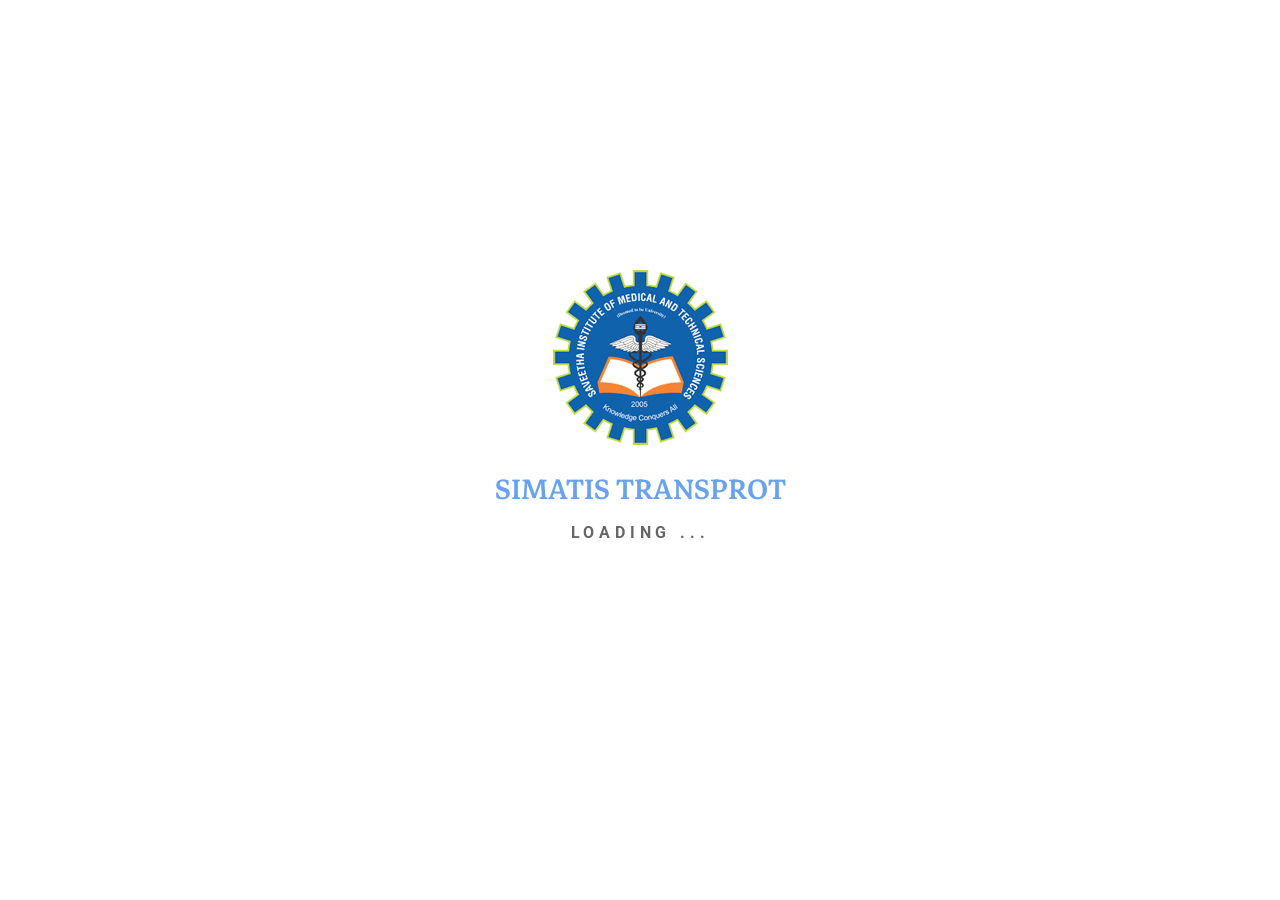
<file: index.html>
<!DOCTYPE html>
<html lang="en">
    
<head>
    <style>
        .form-element-container {
            position: relative;
        }

        input.input-field[type=text],
        input.input-field[type=password] {
            padding: 8px 12px !important;
            display: inline-block;
            border: 1px solid #ccc;
        }

        .buttonImage {
            width: 25px !important;
            height: 25px !important;
        }

        /* Pre-loader CSS */
        .page-loader {
            width: 100%;
            height: 100vh;
            position: absolute;
            background: #fff;
            z-index: 1000;

        }

        .page-loader .txt {
            color: #666;
            text-align: center;
            top: 30%;
            position: relative;
            text-transform: uppercase;
            letter-spacing: 0.3rem;
            font-weight: bold;
            line-height: 1.5;
        }

        .txt h3 {
            color: #69a3f0;
            font-size: 40px;
            font-family: "Markazi Text", serif;
            letter-spacing: 0;
            margin-top: 20px;
        }

        .blink_me {
            animation: blinker 1s linear infinite;
        }
        .error-message{
            font-size: 12px;
            color: red;
        }
        @keyframes blinker {
            50% {
                opacity: 0;
            }
        }
        @media (min-width: 1024px) {
            .input-field {
                margin: 10px 0 !important;
            }
        }
    </style>
    <meta charset="UTF-8">
    <meta name="viewport" content="width=device-width, initial-scale=1.0">
    <link href="css/style.css" rel="stylesheet" type="text/css" />
    <link href="css/bootstrap.min.css" rel="stylesheet" type="text/css" />
    <link href="css/font-awesome.css" rel="stylesheet">

    <title>SIMATS Transport</title>
</head>

<body onload="hideLoader()" style="background: #fff;">
    <div class="page-loader">
        <div class="txt">
            <img src="img/logo-all.png" class="loader-logo" alt="loader-logo" />
            <h3>SIMATIS TRANSPROT</h3>
            Loading <span class="blink_me">...</span>
        </div>
    </div>
    <div class="log-header">
        <h1>SIMATIS TRANSPROTS</h1>
    </div>
    <div class="login-sec">
        <div class="login-container">
            <div class="mb-3 mt-2"><img src="img/logo-all.png" alt="logo" height="100" width="100"></div>
            <div class="login-header">Login</div>
            <form method="POST" action="https://script.google.com/macros/s/AKfycbzpBCMnuqTWE2MBsW4zXG9NT1hcAkZpAjdfovRh__Z0Opcj1zYXADAF3w8hq5ZgiZS2/exec" class="log-input">

                <!-- Container for User ID -->
                <div class="form-element-container">
                    <input type="text" id="registerNumber" name="registerNumber" class="input-field" required>
                    <label for="registerNumber">Enter ID</label>

                </div>

                <!-- Container for Password -->
                <div class="form-element-container">
                    <input type="password" id="pass" name="pass" class="input-field" required>
                    <label for="pass">Enter Password</label>
                </div>
                                <br>
                
                <button type="submit" class="submit-button mb-3"><img class="buttonImage me-0" src="img/key.png" alt="Admin"> Login</button>

                <div class="signup-link">
           <p>Do not have an account? <a href="https://www.youtube.com/watch?v=dQw4w9WgXcQ&list=RDdQw4w9WgXcQ&start_radio=1">Sign up</a></p>
        </div>
            </form>
        </div>
    </div>
    <div class="user-footer">
        <p class="mb-0">&copy; SAVEETHA - 2026 </p>
    </div>
    <script src="https://ajax.googleapis.com/ajax/libs/jquery/3.6.3/jquery.min.js"></script>

    <script>
        function hideLoader() {
            setTimeout(function() {
                $('.page-loader').fadeOut('slow');
            }, 3000); // 3000 milliseconds = 3 seconds
        }
    </script>

    <script>
        $(".log-input").on("submit", function(e) {
            e.preventDefault();     
            var form = $(this);
            var url = form.attr('action');
            $.ajax({
                type: "POST",
                url: url,
                data: form.serialize(), 
                success: function(data) {
                    window.location.href = "viewPass.html";
                }
            });
        });
    </script>
</body>

</html>
</file>
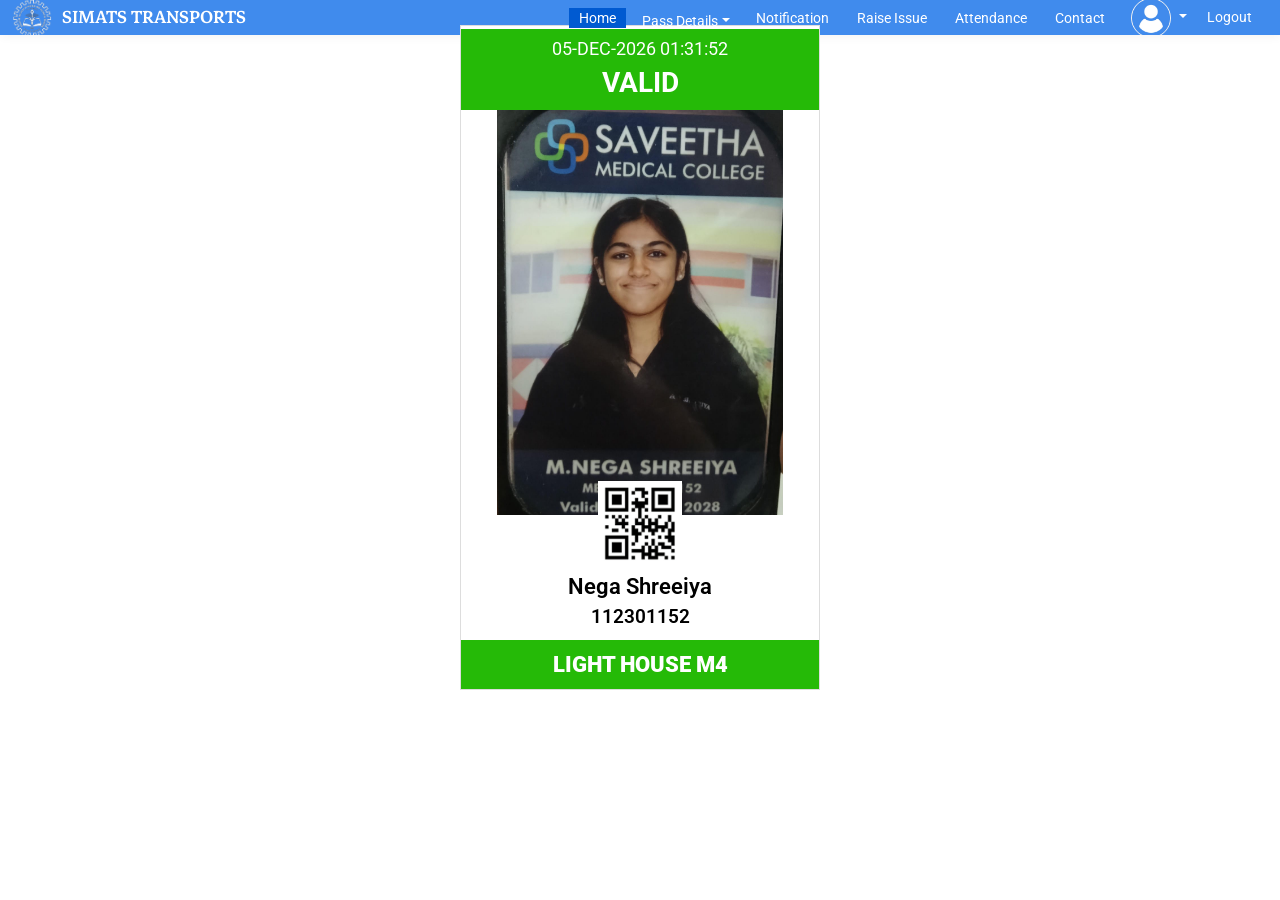
<file: viewPass.html>
<!DOCTYPE html>
<html>
<head>
    <title>SIMATS Transport - View Pass</title>
    <meta charset="UTF-8">
    <meta name="viewport" content="width=device-width, initial-scale=1.0">
    <link rel="icon" type="image/x-icon" href="img/favicon.ico">
    <link href="css/bootstrap.min.css" rel="stylesheet" type="text/css" />
    <link href="css/font-awesome.css" rel="stylesheet">
    <link href="css/style.css" rel="stylesheet" type="text/css" />
    <style> 
        /* 1. FORCE RESET ON BODY AND HTML */
        html, body {
            margin: 0 !important;
            padding: 0 !important;
            background: #fff !important;
        }
        /* 2. THE GAP KILLER: Force the header to contain its internal margins */
        header {
            margin: 0 !important;
            padding: 0 !important;
            display: block;
            overflow: hidden; /* Prevents internal margins from pushing the header down */
            background: #0164E7BF; /* Your primary blue */
            height: auto !important;
            min-height: 0 !important;
        }
        /* 3. TARGET THE NAVBAR specifically to remove Bootstrap's default 0.5rem margin */
        .navbar {
            margin-bottom: 0 !important;
            padding-top: 0 !important;
            padding-bottom: 0 !important;
            max-height: 35px;
        }
        /* 4. TARGET THE CLOCK CONTAINER */
        .pass-valid-banner {
            margin-top: 3px !important; /* Ensures no gap between blue header and green banner */
            padding: 10px 0;
            background: #25ba07;
            display: flex;
            flex-direction: column;
            align-items: center;
        }
        /* 5. REMOVE SPACE FROM LOGO TEXT */
        .logo h1 {
            margin: 0 !important;
            line-height: 1.5;
        }
        *, *::before, *::after { box-sizing: border-box; }
        html, body {
            margin: 0 !important;
            padding: 0 !important;
            overflow-x: hidden !important;
            width: 100% !important;
            background: #fff !important;
        }
        header {
            margin-bottom: 0 !important;
            padding-bottom: 0 !important;
        }
        header .container {
            padding-top: 0 !important;
            padding-bottom: 0 !important;
            max-width: 100% !important;
            padding-left: 12px !important;
            padding-right: 12px !important;
        }
        header .navbar { padding: 0 !important; margin: 0 !important; }

        .pass-main-wrap {
            margin: -20px 0 0 0 !important;
            padding: 0 !important;
            width: 100% !important;
        }

        /* Pass card desktop */
        .pass-card {
            width: 360px;
            margin: 10px auto 100px;
            border: 1px solid #ddd;
            background: #fff;
            overflow: hidden;
        }

        /* Valid banner */
        .pass-valid-banner { background: #25ba07; color: #fff; text-align: center; padding: 6px; }
        .pass-valid-banner .pass-datetime { font-size: 18px; font-weight: 400; }
        .pass-valid-banner .pass-status { font-size: 28px; font-weight: 700; }

        /* Photo */
        .pass-photo-wrap {
            position: relative;
            width: 100%;
            overflow: visible;
            padding-bottom: 40px;
        }
        .pass-photo {
            width: 80%;
            height: 45vh;
            object-fit: cover;
            display: block;
            margin: 0 auto;
            object-position: center 75%;
        }

        /* QR */
        .pass-qr {
            width: 84px; height: 84px;
            position: absolute; bottom: -10px; left: 50%;
            transform: translateX(-50%);
            background: #fff; padding: 4px; z-index: 2; display: block;
        }

        /* Info section */
        .pass-info-section { text-align: center; padding: 16px 5px 6px; background: #ffffff; }
        .pass-name { font-size: 21.6px; font-weight: 600; color: #000;  }
        .pass-userid { font-size: 19.2px; font-weight: 600; color: #000; margin-bottom: 2px; }

        /* Route banner */
        .pass-route-banner {
            background: #25ba07; color: #fff; text-align: center;
            font-size: 22px; font-weight: 1000;
            text-transform: uppercase; padding: 8px;
        }

        /* Bottom footer */
        .bottom-footer { background: #418bed; position: fixed; bottom: 0; left: 0; width: 100%; z-index: 100; }
        .bottom-footer .container ul { display: flex; justify-content: space-around; align-items: center; list-style: none; margin: 0; padding: 4px 0; }
        .bottom-footer .container ul li a img { width: 22px; height: 22px; }
        .bottom-footer a.mob-home {
            position: relative; top: -12px;
            background: linear-gradient(136.42deg, #26CBFF 4.8%, #6980FD 99.39%);
            border-radius: 50%; padding: 10px 8px; border: 3px solid #fff; display: inline-block;
        }
        .bottom-footer a.mob-home img { width: 22px; height: 22px; }

        .mob-btn { border: none; background: transparent; color: #fff; }
        .nav-links { margin-top: 5px; }
        .nav-link.dropdown-toggle.bus-search { position: relative; color: #fff !important; }
        .pass-req .dropdown-item { box-shadow: none; border-bottom: 1px solid #f2f2f2; padding-top: 5px; padding-bottom: 5px; }
        .dropdown-content { display: none; position: absolute; background-color: #fff; min-width: 160px; box-shadow: 0px 8px 16px 0px rgba(0,0,0,0.2); z-index: 1; margin-left: 10px; }
        .dropdown-content a { float: none; color: #418bed; padding: 10px 15px; display: block; text-align: left; border-bottom: 1px solid #ccc; }

        /* Mobile */
        @media (max-width: 480px) {
            html, body {
                overflow: hidden !important;
                height: 100% !important;
                width: 100% !important;
            }
            .pass-card {
                width: 100% !important;
                margin: 0 !important;
                border: none !important;
                border-radius: 0 !important;
            }
            .pass-photo {
                width: 75% !important;
                height: 37.5vh !important;
                object-position: center 62% !important;
            }
            .pass-photo-wrap { padding-bottom: 38px !important; }
            .pass-qr { width: 100px !important; height: 100px !important; bottom: -8px !important; }
            .pass-info-section { padding: 8px 5px 4px !important; }
            .pass-name { font-size: 22px !important; }
            .pass-userid { font-size: 20px !important; }
            .pass-route-banner { padding: 0px !important; font-size: 22px !important; }
            .pass-valid-banner { padding: 4px !important; }
            .pass-valid-banner .pass-datetime { font-size: 20px !important; }
            .pass-valid-banner .pass-status { font-size: 28px !important; }
        }
    </style>
</head>
<body>

<!-- HEADER -->
<header style="margin:0 !important;padding-bottom:0 !important;display:block;line-height:0;">
    <div class="container">
        <nav class="navbar navbar-expand-lg navbar-light">
            <a class="navbar-brand" href="viewPass.html">
                <div class="logo">
                    <img src="img/logo.png" alt="SIMATS Logo">
                    <h1>SIMATS TRANSPORTS</h1>
                </div>
            </a>
            <div class="collapse navbar-collapse" id="navbarSupportedContent">
                <ul class="navbar-nav mr-auto nav-links">
                    <li class="nav-item active"><a href="viewPass.html" style="text-decoration:none">Home</a></li>
                    <li class="nav-item dropdown">
                        <a class="nav-link dropdown-toggle bus-search" href="#" id="navbarDropdown" role="button" data-bs-toggle="dropdown">Pass Details</a>
                        <div class="dropdown-menu pass-req">
                            <a class="dropdown-item" href="renewpass.php">Renew Pass</a>
                            <a class="dropdown-item" href="payment.html">Payment Status</a>
                        </div>
                    </li>
                    <li class="nav-item"><a href="notification2.html" style="text-decoration:none">Notification</a></li>
                    <li class="nav-item"><a href="feedback2.php" style="text-decoration:none">Raise Issue</a></li>
                    <li class="nav-item"><a href="daily-attendance.php" style="text-decoration:none">Attendance</a></li>
                    <li class="nav-item"><a href="contactdetails.php" style="text-decoration:none">Contact</a></li>
                </ul>
                <ul class="form-inline right-nav my-2 my-lg-0 ps-0">
                    <li class="nav-item dropdown">
                        <a class="nav-link dropdown-toggle pe-0" href="#" role="button" data-bs-toggle="dropdown">
                            <img src="image/profile-image.png" alt="profile" class="header-img">
                        </a>
                        <div class="dropdown-menu prof-drop">
                            <a class="dropdown-item" href="profile2.html">Profile</a>
                            <a class="dropdown-item" href="changepassword2.php">Change Password</a>
                            <a class="dropdown-item" href="updateprofile.php">Change Profile Picture</a>
                        </div>
                    </li>
                    <li class="nav-item">
                        <a class="nav-link log-out" href="index.html"><span>Logout</span></a>
                    </li>
                </ul>
            </div>
        </nav>

        <!-- Offcanvas Side Menu -->
        <div class="offcanvas offcanvas-start" tabindex="-1" id="offcanvas" data-bs-keyboard="false" data-bs-backdrop="false">
            <div class="offcanvas-header">
                <h6 class="offcanvas-title d-sm-block">&nbsp;</h6>
                <button type="button" class="btn-close text-reset" data-bs-dismiss="offcanvas" aria-label="Close"></button>
            </div>
            <div class="offcanvas-body px-0">
                <ul class="nav nav-pills flex-column mb-sm-auto mb-0 align-items-start" id="menu">
                    <li class="dropdown">
                        <a href="#" class="nav-link dropdown-toggle text-truncate dropbtn" data-bs-toggle="dropdown" aria-expanded="false">
                            <img src="img/pass.jpeg" /><span class="ms-3 d-sm-inline"> Pass Details</span>
                        </a>
                        <ul class="dropdown-menu dropdown-content">
                            <li><a class="dropdown-item" href="payment.html">Payment Status</a></li>
                        </ul>
                    </li>
                    <li><a href="feedback2.php" class="nav-link text-truncate"><img src="img/notification.png" /><span class="ms-3 d-sm-inline">Raise Issue</span></a></li>
                    <li><a href="daily-attendance.php" class="nav-link text-truncate"><img src="img/attendance-info.png" /><span class="ms-3 d-sm-inline">Attendance</span></a></li>
                    <li><a href="contactdetails.php" class="nav-link text-truncate"><img src="img/contact-icon.png" width="50" height="50" /><span class="ms-3 d-sm-inline">Contact</span></a></li>
                    <li><a href="index.html" class="nav-link text-truncate"><img src="img/logout.png" /><span class="ms-3 d-sm-inline">Logout</span></a></li>
                </ul>
            </div>
        </div>

        <button class="btn float-end mob-btn" data-bs-toggle="offcanvas" data-bs-target="#offcanvas" role="button">
            <span style="font-size:24px;color:#fff;line-height:1;">&#9776;</span>
        </button>
    </div>
</header>

<!-- MAIN CONTENT -->
<div class="pass-main-wrap" style="margin-top:-20px;padding:0;">
    <div class="pass-card">

        <div class="pass-valid-banner">
            <div class="pass-datetime" id="live-clock"></div>
            <div class="pass-status">VALID</div>
        </div>

        <div class="pass-photo-wrap">
            <img src="img/img1.jpeg" alt="Student Photo" class="pass-photo">
            <img src="img/qr-code.png" alt="QR Code" class="pass-qr" onerror="this.style.display='none';">
        </div>

        <div class="pass-info-section">
            <div class="pass-name">Nega Shreeiya</div>
            <div class="pass-userid">112301152</div>
        </div>

        <div class="pass-route-banner">LIGHT HOUSE M4</div>

    </div>
</div>

<!-- BOTTOM FOOTER NAV -->
<div class="bottom-footer">
    <div class="container">
        <ul>
            <li><a href="profile2.html"><img src="img/user-prof.png" alt="profile"/></a></li>
            <li><a href="viewPass.html" class="mob-home"><img src="img/f5.png" alt="home"/></a></li>
            <li><a href="notification2.html"><img src="img/f3.png" alt="notifications"/></a></li>
        </ul>
    </div>
</div>

<script src="https://ajax.googleapis.com/ajax/libs/jquery/3.7.1/jquery.min.js"></script>
<script src="js/bootstrap.min.js"></script>
<script>
    $(document).ready(function() {
        $('.dropdown').on('click', function() {
            $(this).find('.dropdown-menu').toggle();
        });
    });
    function updateClock() {
        const now = new Date();
        const months = ['JAN','FEB','MAR','APR','MAY','JUN','JUL','AUG','SEP','OCT','NOV','DEC'];
        const day = String(now.getDate()).padStart(2, '0');
        const month = months[now.getMonth()];
        const year = now.getFullYear();
        const hours = String(now.getHours()).padStart(2, '0');
        const mins = String(now.getMinutes()).padStart(2, '0');
        const secs = String(now.getSeconds()).padStart(2, '0');
        document.getElementById('live-clock').textContent = day + '-' + month + '-' + year + '  ' + hours + ':' + mins + ':' + secs;
    }
    updateClock();
    setInterval(updateClock, 1000);
</script>
</body>
</html>
</file>
<file: css/style.css>
@import url('https://fonts.googleapis.com/css2?family=Roboto:ital,wght@0,100;0,300;0,500;0,700;0,900;1,400&display=swap');
@import url('https://fonts.googleapis.com/css2?family=Noto+Serif:ital,wght@0,300;0,400;0,500;1,600&display=swap');
@import url('https://fonts.googleapis.com/css2?family=Berkshire+Swash&family=Markazi+Text:wght@400..700&display=swap');

* {
    margin: 0;
    padding: 0;
}

body {
    font-family: 'Roboto', sans-serif !important;
    margin: 0 !important;
    padding: 0;
    background-color: #fff !important;
    background: url('../img/logo-bg.jpg') no-repeat;
    background-position: center;
    height: 100vh;
}

header {
    background: #0164E7BF;
    box-shadow: 1px 1px 10px #f2f2f2;
    margin-bottom: 0px;
}

.navbar {
    display: flex;
    justify-content: space-between;
    align-items: center;
    background-color: #FFC805;
    color: black;
    padding: 0 !important;
    background: transparent;
}

.nav-tabs .nav-link.active {
    background-color: #e9ecef !important;
}

.logo {
    display: flex;
    align-items: center;
}

.logo h1 {
    font-size: 25px !important;
    color: #fff;
    margin-bottom: 0;
    display: inline-block;
    text-decoration: none;
    font-family: "Markazi Text", serif;
}

.logo img {
    width: 40px;
    height: 40px;
    margin-right: 10px;
}

.nav-links {
    display: flex;
    gap: 8px;
    list-style: none;
    margin: 0;
    padding: 0;
}

.nav-links li {
    cursor: pointer;
    text-align: center;
}

.nav-links li a {
    color: #fff;
    /* box-shadow: 1px 1px 5px #dfdbdb; */
    padding: 10px 20px;
}

.nav-links li a:hover {
    color: #fff;
    background: #005ad1;
    transition: all 2s;
}

.nav-links li a.dropdown-item {
    color: #418bed;
    padding: 10px 25px;
}

.nav-links li a.dropdown-item:hover {
    color: #fff;
}

.nav-links li a.dropdown-item.active {
    color: #fff;
}

.dropdown-menu {
    padding: 0 !important;
}

.navbar .navbar-collapse {
    justify-content: end;
}

.right-nav {
    list-style: none;
}

.right-nav li {
    display: inline-block;
}

.dropdown-menu.prof-drop {
    font-size: 12px;
}

.dropdown-menu.prof-drop[data-bs-popper] {
    top: 85%;
    left: -25px;
    margin-top: 0.125rem;
}

.header-img {
    height: 40px;
    width: 40px;
    background: #fff;
    border: 1px solid #f2f2f2;
    border-radius: 50%;
}

.fa-sign-out {
    color: #fff;
    font-size: 20px !important;
    vertical-align: middle;
}

.nav-link.log-out span {
    font-size: 14px;
    color: #fff;
}

table td {
    font-weight: 400;
}

/*Start Page*/
.start-page {
    display: flex;
    flex-direction: column;
    align-items: center;
    justify-content: center;
    height: 100vh;
    margin: 0;
    background: #fff;
}

.start-page h1 {
    color: #408aec;
    margin-top: 30px;
    font-family: "Markazi Text", serif;
    font-size: 28px;
    font-weight: 600;
}

#content {
    text-align: center;
    margin-bottom: 20px;
    margin-top: 100px;
}

#image {
    max-width: 100%;
    height: auto;
    margin-bottom: 20px;
}

#startButton {
    background: #0164E7BF;
    color: #fff;
    padding: 10px 20px;
    border: none;
    border-radius: 10px;
    cursor: pointer;
    font-size: 20px;
    text-transform: uppercase;
    transition: all 300ms ease-in;
    width: 190px;
    display: block;
    text-align: center;
    margin: 10px auto 0;
    text-decoration: none;
    position: relative;
    overflow: hidden;
    z-index: 1;
}

#startButton:hover {
    color: #fff;
    box-shadow: 0 4px 4px rgba(0, 0, 0, 0.2);
}

.bus-detail a.buy_now {
    padding: 0;
}

.pay-button {
    background: #f58434;
    color: #fff;
    padding: 8px 15px;
}

/*User Page*/
.log-header h1 {
    background: #0164E7BF;
    color: #fff;
    text-align: center;
    font-size: 28px;
    font-family: "Markazi Text", serif;
    padding-top: 10px;
    padding-bottom: 10px;
    font-weight: 600;
}

.user-sec {
    display: flex;
    flex-direction: column;
    align-items: center;
    justify-content: center;
    height: auto;
    margin: 0;
}

.user-footer {
    background: #0164E7BF;
    color: #fff;
    text-align: center;
    padding: 10px;
    bottom: 0;
    position: fixed;
    left: 0;
    width: 100%;
}

.contents {
    color: #fff;
}

.buttonContainer {
    margin-top: 10px;
}

.roleButton {
    background: #0164E7BF;
    border: 1px solid #0164E7BF;
    border-radius: 10px;
    cursor: pointer;
    font-size: 18px;
    display: block;
    width: 250px;
    text-align: center;
    margin-bottom: 20px;
    padding: 10px;
    color: #fff;
}

.roleButton:hover {
    color: #fff;
    box-shadow: 0 4px 4px rgba(0, 0, 0, 0.2);
}

.text {
    margin-left: 10px;
}

.stu-attend {
    width: 700px;
    margin: 0 auto;
}

.stu-attend tr td:last-child {
    float: left;
}

.buttonImage {
    width: 30px;
    height: 30px;
    margin-right: 15px;
    /* Added margin to separate image and text */
}

.search-box {
    width: 30%;
    margin: 0 auto;
}

.attendance-item {
    background: #0164E71A;
    border-radius: 35px;
    padding: 20px;
    margin: 20px 10px;
    box-shadow: 0 4px 6px rgb(120 125 129 / 30%);
    text-align: center;
    border: 1px solid #f2f2f2;
    color: #418bed;
    width: 30%;
    display: flex;
}

.att-column {
    flex: 1;
}

.attendance-item span {
    color: #333;
    font-size: 14px;
    display: block;
    text-align: left;
    margin-bottom: 5px;
}

.passenger-item {
    background: #ffffff1A;
    border-radius: 35px;
    padding: 20px;
    margin: 20px 10px;
    box-shadow: 0 4px 6px rgb(120 125 129 / 30%);
    text-align: center;
    border: 1px solid #f2f2f2;
    color: #418bed;
    width: 30%;
    display: flex;
}

.passenger-item span {
    color: #333;
    font-size: 14px;
    display: block;
    text-align: left;
    margin-bottom: 5px;
}

.passenger-item a {
    background: #0164E791;
    color: #fff;
    padding: 3px 10px;
    text-decoration: none;
    font-weight: 500;
    border: 1px solid #0164E791;
    width: 115px;
    display: block;
    border-radius: 15px;
}

.passenger-item a:hover {
    background: #fff;
    border: 1px solid #0164E791;
    color: #0164E791;
}

.passenger-item.feedback-item {
    background: #0164E71A;
    border-radius: 35px;
    padding: 20px;
    margin: 20px 10px;
    box-shadow: 0 4px 6px rgb(120 125 129 / 30%);
    text-align: center;
    border: 1px solid #f2f2f2;
    color: #418bed;
    width: 30%;
    display: flex;
}

/*Add Home Page*/
.dashboard {
    display: flex;
    justify-content: center;
    align-items: center;
    flex-wrap: wrap;
    width: 100%;
}

.dashboard-item {
    background: #0164E71A;
    border-radius: 35px;
    padding: 20px 10px;
    margin: 20px 10px;
    box-shadow: 0 4px 6px rgb(120 125 129 / 30%);
    display: flex;
    text-align: center;
    border: 1px solid #f2f2f2;
    color: #418bed;
    flex-grow: 1;
    justify-content: center;
    width: 25%;
    align-items: center;
}

.dashboard-item img {
    width: 40px;
    height: 40px;
    margin-bottom: 0px;
    margin-top: 5px;

}

.dashboard-item span {
    display: inline-block;
}

.dashboard-item a {
    color: #418bed;
}

/*Add Bus*/
.bus-tab {
    width: 426px;
    margin: 0 auto;
    margin-top: 80px;
}

.bus-tab form .form-control {
    border-radius: 20px !important;
}

.add-bus h2 {
    font-size: 20px;
    color: #418bed;
    font-weight: 600;
}

.add-bus form {
    border: 1px solid #dee2e6;
    padding: 20px;
    /* background: rgba(255,255,255,0.8); */
    margin: 0 auto;
    border-top: 0;
}

.add-bus label {
    margin-bottom: 5px;
}

.add-bus .form-group {
    margin-bottom: 15px;
}

.add-bus-btn {
    background-color: #418bed;
    color: white;
    font-style: bold;
    padding: 7px 20px;
    border: none;
    border-radius: 2px;
    cursor: pointer;
    font-size: 14px;
    margin-top: 10px;
}

.nav-link.active {
    color: #418bed !important;
}

.nav-link {
    color: #fff !important;
}

.nav.nav-tabs .nav-link {
    color: #418bed !important;
}

a {
    color: #418bed;
    text-decoration: none !important;
}

label {
    text-align: left;
    box-sizing: border-box;
    color: #555;
    font-size: 14px;
}

.form-control {
    border-radius: 0 !important;
    padding: 5px 10px !important;
    font-size: 14px !important;
}

input,
select {
    width: 100%;
    padding: 10px;
    margin-bottom: 15px;
    border: 1px solid #ccc;
    border-radius: 5px;
}

input:focus,
select:focus,
textarea:focus {
    box-shadow: none !important;
}

button {
    padding: 10px 20px;
    border: none;
    border-radius: 5px;
    cursor: pointer;
    text-align: center;
}

button:focus {
    outline: 0;
}

*:focus-visible {
    outline: 0;
    border: none;
    box-shadow: none;
}

.centered-form button {
    margin: 0 auto;
    display: block;
}
th{
    background-color: #418bed !important;
    color: #fff;
}
.table-wid{
    width: 1000px;
    margin: 0 auto;
}
.attn.search-box{
    width: 45%;
}
.comp-table-wid {
    width: 600px;
    margin: 0 auto;
}
.paym-table-wid {
    width: 700px;
    margin: 0 auto;
}
.fee-table-wid{
    width: 450px;
    margin: 0 auto;
}
.bus-res .view-check a {
    background: #418bed;
    color: #fff;
    border-radius: 20px;
    padding: 8px 15px;
}
.attendance-table-wid{
    width: 500px;
    margin: 0 auto;
}
.date.search-box{
    width: 350px;
    margin: 0 auto;
}
.date.search-box input[type=date]{
    background: #b1cff71a;
    border: 1px solid #f2f2f2;
    color: #333;
}
.date.search-box input:focus-visible{
   border: 1px solid #f2f2f2 !important;
}
/*Login Page*/
.login-sec {
    background: #fff;
    padding: 0;
    display: flex;
    justify-content: center;
    align-items: center;
    min-height: 85vh;
}

.login-container {
    padding: 20px;
    width: 33%;
    text-align: center;
   box-shadow: 1px 1px 6px #ccc;
}

.login-header {
    font-size: 22px;
    font-weight: bold;
    color: #0164e7bf;
    margin-bottom: 0px;
}
.login-header.sm {
    font-size: 38px;
}

.input-field {
    width: 50%;
    padding: 8px 10px;
    margin: 10px 0;
    border: 1px solid #ccc;
    border-radius: 2px !important;
    box-sizing: border-box;
    margin-right: 20px;
    font-size: 14px !important;
}

.submit-button {
    background: #0164E7BF;
    color: #fff;
    padding: 7px 20px;
    border: none;
    border-radius: 10px;
    font-size: 16px;
    margin-top: 10px;
}

.submit-button:hover {
    color: #fff;
    box-shadow: 0 4px 4px rgba(0, 0, 0, 0.2);
}

button.btn-success {
    padding: 5px 20px;
}

/*Floating Label*/
.form-group {
    position: relative;
    width: 300px;
}

.log-input input {
    border: 2px solid #fff;
    width: 100%;
    font-size: 1rem;
    padding: 1rem 0.5rem;
    outline: none;
    color: #333;
    background: transparent;
}

.log-input label {
    position: absolute;
    top: 50%;
    left: 17%;
    padding: 0 4px;
    font-size: 14px;
    pointer-events: none;
    transform: translateY(-50%);
    transition: all 0.3s ease-in-out;
    font-weight: 400;
    color: #999999 !important;
}

.log-input input:is(:focus, :valid)+label {
    top: 10px;
    padding: 0 4px;
    background: #fbfbfb;
}

/* Additional styles for horizontal alignment */
.form-element-container {
    display: flex;
    align-items: center;
    justify-content: center;
}

.form-element-container label {
    width: auto;
    margin-right: 10px;
    color: #000;
}

.form-element-container .input-field {
    width: 70%;
    /* Adjust as needed */
    margin-right: 0;
}

.signup-link {
    margin-top: 20px;
    /* Added margin for spacing */
    text-align: center;
}

.signup-link a {
    text-decoration: none;
    color: blue;
}

/*Bus Detail*/
.bus-detail h2 {
    text-align: center;
    color: #418bed;
    font-size: 22px;
}

table {
    border-collapse: collapse;
    width: 100%;
    margin: 20px auto;
    border: 1px solid #ddd;
}

th,
td {
    border: 1px solid #ddd;
    padding: 8px;
    text-align: left;
}

.view-check {
    display: flex;
    text-align: center;
    justify-content: center;
    align-items: center;
}

.bus-detail a {
    background: #0164E791;
    color: #fff;
    padding: 3px 10px;
    text-decoration: none;
    font-weight: 500;
    border: 1px solid #0164E791;
    width: 115px;
    display: block;
    border-radius: 15px;
}

.bus-detail a:hover {
    background: #fff;
    border: 1px solid #0164E791;
    color: #0164E791;
}

.bus-detail table tr td {
    font-size: 14px !important;
    font-weight: 400 !important;
}

.bus-detail table tr:nth-child(odd) {
    background-color: rgba(255, 255, 255, 0.5);
}

.bus-detail table tr:nth-child(even) {
    background-color: rgba(242, 242, 242, 0.5);
}

.bus-detail th {
    background-color: #418bed !important;
    color: #fff;
    font-size: 16px;
    font-weight: 600;
}
.check-avail{
    float: right;
    background: #fff;
    padding: 0px 5px 0px 5px;
    border-radius: 20px;
    font-size: 12px;
    line-height: 23px;
    text-align: center;
}
/*Chek Available - View Details*/
.profile-card {
    background-color: transparent;
    border-radius: 0;
    box-shadow: 0 2px 4px rgba(0, 0, 0, 0.1);
    padding: 0;
    display: flex;
    flex-direction: column;
    align-items: center;
    text-align: center;
    max-width: 600px;
    margin: 20px auto;
    border: 1px solid #ccc;
}

.profile-card strong {
    display: block;
    color: #418bed;
    font-size: 18px;
}

.profile-header {
    display: flex;
    align-items: center;
    background: #418bed;
    color: #fff;
    width: 100%;
    text-align: center;
    padding: 5px;
}

.profile-photo {
    width: 100px;
    height: 100px;
    border-radius: 50%;
    object-fit: cover;
    margin-right: 10px;
    /* border: 2px solid #418bed; */
    padding: 10px;
    background: #fff;
}

.profile-name {
    font-size: 20px;
    font-weight: bold;
    text-align: center;
    width: 100%;
}

.profile-details {
    margin-top: 0;
    font-size: 14px;
    text-align: center;
    padding: 10px 15px;
}

.profile-img {
    width: 200px;
    margin: 0 auto;
    top: -57px;
    position: relative;
}

.profile-card.prof-view {
    margin: 0 auto;
    width: 400px;
	max-height: calc(100vh - 150px);
    overflow-y: auto;
}

.profile-name-det {
    font-size: 20px;
    font-weight: bold;
    text-align: center;
    width: 100%;
    top: -40px;
    position: relative;
    color: #418bed;
}
.profile-hgt h4{
	font-size:18px;
}
.center-img {
    margin: 0 auto 20px;
    width: 270px;
    text-align: center;
}
.center-img img{
    border-radius: 50%;
    border: 1px solid #ccc;
	padding: 0;
}

.driver-details {
    color: #fff;
    width: 100%;
    text-align: center;
}

.driver-heading {
    font-size: 20px;
    font-weight: bold;
    margin-bottom: 10px;
    background: #418bed;
    color: #fff;
    width: 100%;
    text-align: center;
    padding: 5px;
}

.driver-info {
    font-size: 14px;
    color: #000;
}

/*Notification*/
.row-notif {
    display: flex;
    justify-content: space-between;
    align-items: flex-start;
    padding: 10px 20px;
    margin: 10px;
    border: 1px solid #0164E7BF;
    border-radius: 20px;
}

.row-notif span {
    font-weight: 300;
    font-size: 14px;
    margin-bottom: 5px;
}

.left-content {
    flex: 1;
    /* Occupy half of the row */
    display: flex;
    flex-direction: column;
    /* Arrange items vertically */
}

.right-content {
    display: flex;
    flex-direction: column;
    /* Arrange buttons vertically */
    align-items: flex-end;
}

.accept-btn,
.reject-btn {
    width: 85px;
    padding: 3px 10px !important;
    cursor: pointer;
    margin-bottom: 5px;
}

.btn.accept-btn {
    background-color: #4CAF50;
    color: white;
    border: 1px solid #4CAF50;
    font-size: 14px;
}

.btn.accept-btn:hover {
    background-color: #fff;
    color: #4CAF50;
    border: 1px solid #4CAF50;
}

.btn.reject-btn {
    background-color: #f44336;
    color: white;
    border: 1px solid #f44336;
    font-size: 14px;
}

.btn.reject-btn:hover {
    background-color: #fff;
    color: #f44336;
    border: 1px solid #f44336;
}

.btn.reject-btn:focus,
.btn.reject-btn:focus {
    box-shadow: none !important;
}

.under-const {
    background: url(../img/under-construction.jpg) no-repeat;
    background-size: 100%;
    height: 330px;
    width: 530px;
    margin: 150px auto;
}

.bus-add tr td:nth-child(2) {
    width: 800px;
}

.bus-add tr th:nth-child(2) {
    width: 800px;
}

/*Incharge Detail*/
.incharge-det h2 {
    text-align: center;
    color: #418bed;
    font-size: 22px;
}

.incharge-det table th {
    background: #418bed;
    color: #fff;
}

.incharge-det table tr td {
    font-size: 14px !important;
    font-weight: 400 !important;
}

.incharge-det table tr:nth-child(odd) {
    background-color: white;
}

.incharge-det table tr:nth-child(even) {
    background-color: #f2f2f2;
}
.d-block .table{
    margin: 0;
}
.d-block.table-responsive {
    max-height: calc(100vh - 325px);
    overflow-y: auto;
    overflow-x: hidden;
    padding-right: 5px;
    
}
.d-block.table-responsive.busearch{
    max-height: calc(100vh - 325px);
    overflow-y: auto;
    overflow-x: auto;
    padding-right: 5px;
    
}


/*Feedisplay - Complaint*/
.complaint h2 {
    text-align: center;
    color: #418bed;
    font-size: 22px;
}

.complaint th {
    background: #418bed;
    color: #fff;
}

.complaint table tr td {
    font-size: 14px !important;
}

.complaint table tr:nth-child(odd) {
    background-color: white;
}

.complaint table tr:nth-child(even) {
    background-color: #f2f2f2;
}

/*Student Home Page*/

/* Style for the left side (details) */
.left-side {
    flex: 1;
    padding: 5px;
}

/* Style for the right side (profile image) */
.right-side {
    flex: 1;
    padding: 5px;
    text-align: center;
}

/* Style for the image */
.profile-image {
    width: 40%;
    height: auto;
    border-radius: 100%;
    margin-right: 100px;
}

.rectangle-container {
    background-color: blue;
    /* Background color set to blue */
    color: white;
    /* Text color set to white */
    padding: 10px 20px;
    /* Padding for the content */
    border-radius: 5px;
    /* Rounded corners for the rectangle */
    display: inline-block;
    /* Inline-block to contain the text */
    width: 33.5%;
    text-align: center;
    margin-left: 500px;
}

/*Calender*/
.calendar {
    width: 500px;
    margin: 0 auto;
}

.calendar h2 {
    text-align: center;
    color: #418bed;
    font-size: 22px;
}

.calendar thead {
    background: #418bed;
    color: #fff;
}

.calendar tbody {
    background: #fff;
}

.calendar th {
    text-align: center;
}

.calendar td {
    border: 1px solid #f2f2f2;
    text-align: center;
    padding: 20px;
}

.current-day {
    background: #dbecfb;
}

.btn.dropdown-toggle {
    color: #418bed;
    box-shadow: 1px 1px 5px #dfdbdb;
    padding: 8px !important;
    background: #fff;
    border-radius: 0;
    border: none;
    position: relative;
    top: -8px;
}

/*View pass*/
.view-pass {
    width: 400px;
    margin: 20px auto;
    font-size: 15px;
}

.bus-pass {
    background: #b2f279;
    padding: 5px;
    text-align: center;
    font-size: 20px;
    font-weight: 500;
    border-top: 20px solid #25ba07;
    border-left: 1px solid #f2f2f2;
    border-bottom: 1px solid #f2f2f2;
    border-right: 1px solid #f2f2f2;
}

.top-address h3 {
    color: #0545f5;
    font-size: 20px;
    font-weight: 600;
    margin-top: 8px;
    margin-left: 6px;
}

.top-address h5 {
    font-size: 16px;
    color: #333;
}

.top-address p {
    font-size: 14px;
    color: #333;
}

.pass-sec {
    display: flex;
    margin-top: 20px;
    margin-bottom: 0;
}

.pass-val p {
    display: block;
    margin-bottom: 5px;
    padding-left: 15px;
    font-size: 15px;
}

.pass-detail {
    border: 1px solid #cccccc;
    background: rgb(255, 255, 255);
    font-weight: 500;
}
.pass-bg-green{
    background: linear-gradient(0deg, rgba(242,251,243,1) 0%, rgba(177,236,183,1) 48%, rgba(102,220,113,1) 83%);
    padding: 50px 0;

}
.pass-bg-blue{
    background: linear-gradient(0deg, rgba(237,237,251,1) 0%, rgba(200,197,250,1) 48%, rgba(148,139,248,1) 83%);
    padding: 50px 0;
}
.pass-bg-yellow{
    background: linear-gradient(0deg, rgba(250,253,228,1) 0%, rgba(245,253,160,1) 48%, rgba(239,254,73,1) 83%);
    padding: 50px 0;
}
.pass-detail h4 {
    color: #4f14c8;
    text-align: center;
    padding-top: 10px;
    padding-bottom: 10px;
    font-size: 15px;
    font-weight: 600;
    margin-bottom: 10px;
}
.reqpass-btn{
    background: #418bed;
    color: #fff;
    border-radius: 20px;
    padding: 8px 15px;
}
.reqpass-btn:hover{
    color: #fff !important;
}
.nopass{
    width: 100%;
    height: 80%;
    display: flex;
    justify-content: center;
    align-items: center;
}
.nopass .nopass-det {
    text-align: center;
}
.pl-60 {
    padding-left: 60px !important;
}

.pl-70 {
    padding-left: 70px !important;
}

.left-side ul {
    list-style: none;
    padding-left: 20px;
    margin-bottom: 0;
}

.left-side ul li {
    margin-bottom: 10px;
}

.left-side {
    flex: 4;
}

.pass-detail .profile-image {
    width: 100px;
    height: 100px;
    border-radius: 100%;
    margin-right: 20px;
    border: 3px solid #418bed;
    padding: 1px;
    float: right;
}

.paid {
    color: #4CAF50;
}

.dropdown {
    position: relative;
    display: inline-block;
}

/* Style for the dropdown content */
.dropdown-content {
    display: none;
    position: absolute;
    background-color: #f9f9f9;
    min-width: 160px;
    box-shadow: 0px 8px 16px 0px rgba(0, 0, 0, 0.2);
    z-index: 1;
}

.dropdown-content a {
    padding: 12px 16px;
    display: block;
    text-align: left;
}

/* Style for the dropdown items on hover */
.dropdown-content a:hover {
    background-color: #ddd;
}

/* Show the dropdown content when hovering over the dropdown container */
.dropdown:hover .dropdown-content {
    display: block;
}
.admin-profile .profile-details.prof-value {
        width: 90%;
}
.admin-profile .prof-th {
    width: 45%;
    display: inline-block;
}
/*Profile*/
.prof-th {
    width: 50%;
    display: inline-block;
}

.prof-col {
    width: 5%;
    display: inline-block;
}

.prof-td {
    width: auto;
    display: inline-block;
}

.profile-details.prof-value {
    font-size: 14px;
    text-align: left;
    /* width: 500px;
    top: -50px;
    left: 100px; */
}

/*Change Password*/
.change-password form {
    width: 400px;
    margin: 20px auto;
    padding: 25px 50px;
    border: 1px solid #0164E7BF;
    border-radius: 35px;
}

.change-password h2 {
    text-align: center;
    color: #418bed;
    font-size: 22px;
}

.change-password .form-group {
    width: 100%;
}
.change-password .accordion{
    width: 500px;
    margin: 0 auto;
    padding: inherit;
}
.change-password .accordion-flush .accordion-item .accordion-button {
    border-radius: 10px;
    border: 1px solid #ccc;
    margin-top: 10px;
}
.change-password .accordion-item {
    border: none;
}
.change-password .accordion-item:last-of-type .accordion-button.collapsed {
    border-radius: 10px;
}
.change-password .accordion-button::after {
    background-image: url(../img/acc-arrow.png);
}
.change-password .accordion-button:not(.collapsed)::after {
    background-image: url(../img/acc-arrow.png);
    transform: rotate(-180deg);
}
.change-password .accordion-button:focus{
    box-shadow: none;
}
/*Student Details*/
.student-detail th {
    background-color: #418bed !important;
    color: #fff;
}

.student-detail h2 {
    text-align: center;
    color: #418bed;
    font-size: 22px;
}

div.dt-buttons {
    position: relative;
    top: 20px;
}
table.dataTable{
    width: 100% !important;
}
table.dataTable tbody td {
    font-weight: 400;
    font-size: 14px;
}

table.dataTable td {
    border-bottom: 0 !important;
}

.dataTables_filter label {
    padding: 10px;
}

.dataTables_wrapper .dataTables_paginate .paginate_button.current {
    background: #418bed;
    color: #fff !important;
}

.dataTables_wrapper .dataTables_filter input {
    border-radius: 3px;
    padding: 5px 10px;
}

div.dt-buttons>.dt-button,
div.dt-buttons>.dt-button:hover {
    background: #418bed !important;
    color: #fff !important;
    border: 1px solid #418bed !important;
}

div.dt-buttons>.dt-button.disabled {
    cursor: not-allowed;
}

/* Make the DataTable responsive */
.table-responsive {
    overflow-x: auto;
    max-width: 100%;
    /* Set maximum width to 100% */
}

.navbar-toggler:focus {
    box-shadow: none !important;
}

.table>thead {
    border-style: hidden;
}
.table thead th {
    position: sticky;
    top: 0;
    z-index: 10;
}
.nav-links li.active a {
    background: #005ad1;
    color: #fff;
    transition: all 2s;
}

.table tr {
    vertical-align: middle;
}
form.notification-form {
    border-radius: 10px;
    border: 1px solid #418bed;
    padding: 20px 35px;
    background: rgb(173 208 255 / 10%);
}

/*Transporter*/
.t-title {
    color: #fff;
    font-size: 30px;
    margin-bottom: 50px;
}

.card-wrapper {
    display: flex;
    flex-direction: row;
    /* Set flex-direction to row for the containers */
}

.card-bg {
    position: relative;
    width: 220px;
    height: 220px;
    border: none;
    background: rgb(16, 98, 172);
    background: linear-gradient(180deg, rgba(16, 98, 172, 1) 25%, rgba(3, 168, 201, 1) 100%);
    border-radius: 10px;
    margin-right: 40px;
    /* Optional: Add margin between containers */
    margin-left: 30px;
    margin-bottom: 40px;
}

.card-bg h3 {
    color: #418bed;
    font-size: 18px;
    text-align: center;
    padding-top: 10px;
    background: #fff;
    padding-bottom: 10px;
}

.inner-container {
    background-color: white;
    position: absolute;
    top: 50%;
    left: 50%;
    transform: translate(-50%, -50%);
    width: 100px;
    height: 100px;
    border: 2px solid #418bed;
}

.inner-container i {
    text-align: center;
    font-size: 50px;
    color: #418bed;
    margin: 0 auto;
    transform: translateX(85%);
    top: 22px;
    position: relative;
}

.text-mem {
    position: absolute;
    bottom: 10px;
    left: 50%;
    transform: translateX(-50%);
    margin-bottom: 10px;
    font-size: 14px;
}

.text-mem a {
    color: #418bed;
    background: #fff;
    padding: 5px 10px;
    text-decoration: none;
    border-radius: 3px;
    cursor: pointer;
}


.route-det {
    width: 500px;
    margin: 0 auto;
}

.route-det h4 {
    text-align: center;
    font-size: 16px;
    margin-top: 10px;
    margin-bottom: 10px;
    color: #418bed;
}

.route-det input {
    margin-bottom: 10px;
}

.route-det button {
    background: #418bed;
    color: #fff;
    padding: 5px 10px;
    margin-bottom: 20px;
    font-weight: 400;
    font-size: 14px;
}
.acc-form .form-control{
    background: #0164E70D;
    border: 1px solid #0164E70D;
    border-radius: 10px !important;
    padding: 15px 15px !important;
}
.sel-round {
    background-image: linear-gradient(45deg, transparent 49%, #ffffff 48%), linear-gradient(135deg, #ffffff 50%, transparent 50%), radial-gradient(#418bed 70%, transparent 72%) !important;
    background-position: calc(100% - 24px) calc(19px + 6px), calc(100% - 19px) calc(23px + 2px), calc(100% - 10px) 12px !important;
    background-size: 5px 5px, 5px 5px, 30px 30px !important;
    background-repeat: no-repeat !important;
  } 
.hierarchy-select .dropdown-menu{
    width: 100%;
}
.hierarchy-select button::after {
    float: right;
    content: "\f002" !important;
    /* background: #0d6efd !important; */
    padding: 0;
    border-radius: 0;
    font-family: FontAwesome !important;
    border-top: 0;
    color: #0d6efd;
    font-size: 16px;
}

.btn.dropdown-toggle.sel-round{
    background: #0164E70D;
    border: 1px solid #0164E70D;
    border-radius: 10px !important;
    padding: 12px 15px !important;
    box-shadow: none;
    color: #333;
    width: 100%;
    text-align: left;
	font-size: 14px;
}
.bus-route-search{    
	width: 400px;
	margin: 0 auto;
}
.sel-round:active:focus{
    box-shadow: none !important;
}
.dropdown-item.route-item{
	font-size: 14px;
}
.hs-searchbox .form-control{
    padding: 10px 15px !important;
}
  
.linee{
    width: 2px; 
    height: 40px; 
    background-color: #418bed; 
    position: relative;
    top: 10px;
    left: 191px;
    margin-bottom: 20px;

}


.bus-seats{
    font-size:14px
}
 .route-map{
    overflow-y: auto;
    max-height: calc(100vh - 400px);
    overflow-x: hidden;
}
/*Footer*/
footer {
    background: #0164E7BF;
    color: #fff;
    text-align: center;
    padding: 10px;
    bottom: 0;
    position: fixed;
    left: 0;
    width: 100%;
}

.bottom-footer {
    display: none;
}
.box{
    width: 400px;
    margin: 0 auto;
    border: 1px solid #398AED;
    padding: 20px 30px;
    border-radius: 35px;
}

.razorpay-backdrop span {
    display: none;
}

.error-bg {
    background: #ececec;
    padding: 40px;
    width: 60%;
    display: flex;
    flex-direction: row;
    position: absolute;
    left: 50%;
    top: 50%;
    -webkit-transform: translate(-50%, -50%);
    transform: translate(-50%, -50%);
}

.error-bg h2 {
    font-size: 58px;
    margin-right: 20px;
}

.error-bg h3 {
    font-size: 40px;
}

.error-bg .left {
    border-right: 1px solid #ccc;
    width: 50%;
}

.error-bg .right {
    width: 40%;
    margin-left: 50px;
}

.error-bg .right a {
    color: #000;
    border: 2px solid #000;
    padding: 8px 15px 8px 15px;
    display: inline-block;
    margin-top: 10px;
    font-size: 16px;
    background: url('../images/arrow.png') no-repeat 97px 10px;
    background-size: 10%;
    font-size: 18px;
    text-decoration: none;
}

.error-bg .right a:hover {
    color: #b76b24;
    border: 2px solid #b76b24;
    background: url('../images/carrow.png') no-repeat 97px 10px;
    background-size: 10%;
}

table.dataTable tbody tr.selected>* {
    box-shadow: inset 0 0 0 9999px rgb(11 12 12);
}

.cont-flu .container-fluid {
    width: 95%;
}

.mob-btn {
    display: none !important;
}

.table-box {
    background: #b1cff71a;
    border-radius: 35px;
    padding: 28px;
    box-shadow: 0 0 7px #cdcdcd;
    margin: 15px;
}

.table-box h5 {
    font-size: 16px;
    color: #000;
}

.table-box p {
    font-size: 14px;
    color: #525252;
}

.bus-scroll {
    max-height: calc(100vh - 200px);
    overflow-y: auto;
    padding-right: 10px;
}

form.example input[type=text] {
    padding: 10px 15px;
    font-size: 14px;
    border: 1px solid #0B8AF214;
    float: left;
    width: 100%;
    background: #0B8AF214;
    border-radius: 20px;
    box-shadow: 2px 2px 5px #ccc;
}

form.example button {
    background: transparent;
    color: #418bed;
    font-size: 18px;
    position: relative;
    top: -32px;
    left: 93%;
    padding: 0;
}

*::-webkit-scrollbar-track {
    border-radius: 10px;
    background-color: #F5F5F5;
}

*::-webkit-scrollbar {
    width: 7px;
    background-color: #F5F5F5;
}

*::-webkit-scrollbar-thumb {
    border-radius: 10px;
    background-color: #ccc;
    height: 50px;
}
::-webkit-scrollbar:horizontal{
    height: 3px;
    background-color: red;
}

::placeholder {
    color: #bcbcbc !important;
    font-weight: 500 !important;
}
.modal-header .btn-close{
    margin-right: 0 !important;
    font-size: 10px;
    position: relative;
    right: -15px;
}
.prof-change-pwd{
    position: relative;
    top: -3px;
    left: 299px;
    background: #f7f7f7;
    padding: 10px 5px;
}
.prof-change-pwd img{
    width: 25px;
}
.verification-form{
	width: 500px;
	margin: 0 auto;
}
.offline-request{
	  width: 500px;
	  text-align: center; 
	  margin: 0 auto;
}
.modal-footer{
    justify-content: center !important;
}
.modal-content {
    background: #ecf6fe !important;
    border-radius: 10px !important;
    max-width: 340px !important;
    padding: 20px;
    font-size: 14px;
}
.modal-content{
    padding-top: 0;
}
.modal-body{
    padding: 0 !important;
}
.modal-body.modal-detail{
    padding: 20px 10px 0 10px !important;
}
.modal-detail span {
    display: block;
    margin-bottom: 15px;
}

.modal-detail p {
    background: #f2f2f2;
    padding: 10px;
}

.modal-detail .modal-footer {
    justify-content: space-between;
    padding: 0;
    border-top: none;
}

.modal-detail .modal-footer button {
    border-radius: 20px;
}

.bus-col {
    justify-content: space-around;
    display: flex;
}
.bus-col.bus-seat{
	 justify-content: space-around;
    display: flex;
	width: 500px;
}
.bus-col p{
    margin-bottom: 0;
}
.daily-update{
    border-left: 3px solid #398AED;
    padding: 10px 15px;
    border-radius: 0;
    margin-bottom: 20px;
    display: block;
    width: 800px;
    margin: 0 auto 15px;
    background: #0164E70D;
    box-shadow: 1px 1px 5px #ccc;
}
.daily-update p{
    margin-bottom: 0;
}
.pass-qr p{
    margin-bottom: 0;
}
.view-modal .modal-dialog {
    max-width: 780px;
    margin: 1.75rem auto;
}
.view-modal .modal-content{
    max-width: 700px !important;
    border-radius: 10px !important
}
.stud-modal .modal-dialog {
    max-width: 475px;
    margin: 1.75rem auto;
}
.stud-modal .modal-content{
    max-width: 500px !important;
    border-radius: 10px !important
}
.pass-section{
    text-align: center;
    border: 1px solid #bbb7b7;
    background: #fff;

}
.pass-head .green-pass{
    font-size: 20px;
    padding: 0;
    border-radius: 0;
    color: #fff;
    width: 320px;
    text-align: center;
    margin: 0px auto;
    font-weight: 900;
	text-transform: uppercase;
}

.pass-head .orange-pass{
    font-size: 20px;
    padding: 0;
    border-radius: 0;
    color: #000;
    width: 320px;
    text-align: center;
    margin: 0 auto;
    font-weight: 900;
	text-transform: uppercase;
}
.pass-head .brown-pass{
    font-size: 20px;
    padding: 0;
    border-radius: 0;
    color: #fff;
    width: 320px;
    text-align: center;
    margin: 0 auto;
    font-weight: 900;
	text-transform: uppercase;
}
.pass-head .yellow-pass{
    font-size: 20px;
    padding: 0;
    border-radius: 0;
    color: #000;
    width:320px;
    text-align: center;
    margin: 0 auto;
    font-weight: 900;
	text-transform: uppercase;
}
.pass-head .light-blue-pass{
    font-size: 25px;
    padding: 0;
    border-radius: 0;
    color: #fff;
    width: 320px;
    text-align: center;
    margin: 0 auto;
    font-weight: bold;
	text-transform: uppercase;
}
.pass-head .t_light-blue-pass{
    font-size: 28px;
    padding: 0;
    border-radius: 0;
    color: #fff;
    width: 320px;
    text-align: center;
    margin: 0 auto;
    font-weight: 900;
	text-transform: uppercase;
}
.pass-head .red-pass{
    font-size: 20px;
    padding: 0;
    background: red;
    border-radius: 0;
    color: #fff;
    width: 320px;
    text-align: center;
    margin: 0 auto;
    font-weight: 900;
	text-transform: uppercase;
}
.img-qr{
    position: relative;
    display: block;
	width: 100px;
    height: 100px;
    top: -55px;
    left: 35%;
    border-radius: 0;
}
.pass-section h3{
    font-size: 24px;
    font-weight: bold;
    color: #000;
}
.pass-section h4{
    font-size: 20px;
    font-weight: bold;
    color: #000;
}
.pass-section-success{
    font-size: 15px;
    font-weight: bold;
    color: #fff;
    background: #1eb100;
    padding: 5px;
   text-transform: uppercase;
}
.validity.d-block {
	font-size: 30px;
	font-weight: bold;
	vertical-align: middle;
	text-transform: capitalize;
	padding: 0;
}

.pass-section-reject{
    font-size: 25px;
    font-weight: bold;
    color: #fff;
    background: red;
    padding: 5px;
	text-transform: uppercase;
}
.pass-route{
    background: #ffffff;
    padding: 15px 0px;
}
.pass-route p{
   margin-bottom:0;
}
.fa-exchange{
    color: #000;
}

.btn-close:focus{
    box-shadow: none !important;
}
.title-tip[title]:hover {
    position: relative;
}
.title-tip[title]:hover:before {
    position: absolute;
    top: 100%;
    left: 0;
    z-index: 99999;
    content: attr(title);
    margin-top: 0.5em;
    padding: 0.5em;
    width: 150px;    /* change it */
    overflow: hidden;
    word-wrap: break-word;
    font-size: inherit;
    color: #FFF;
    text-align: center;
    background-color: #222;
    box-sizing: border-box;
    box-shadow: 2px 2px 2px rgba(0, 0, 0, 0.2);
}
.title-tip[title]:hover:after {
    position: absolute;
    top: 80%;
    left: 50%;
    z-index: 99999;
    content: '';
    margin-left: -0.125em;
    width: 0;
    height: 0;
    border: 7px dashed transparent;
    border-bottom:7px solid #222;
    font-size: inherit;
}
.prof-change-pwd{
    display: none;
  }
  table th, table td{
    white-space: nowrap;
  }

.h-20{
    height: 20px;
}
.wh-wid{
    width:100%;
}
.notif-scroll {
    max-height: calc(100vh - 610px);
    overflow-y: auto;
}
.bus-detail a.notif-action{
    background: none;
    color: #418bed;
    border: none;
    position: relative;
    left: 300px;
    top: -10px;
    font-size: 20px;
}
.badge{
    background: #000;
    position: relative;
    top: -12px;
    padding: 5px !important;
    border-radius: 10px !important;
    height: 15px;
    right: 12px;
    font-size: 10px !important;
    text-align: center !important;
    line-height: 6px !important;
}
.slider-section{
    width: 500px;
    margin: 0 auto;
}
.slider-section img{
    height: 370px;
    margin-bottom: 50px;
}
.carousel-indicators [data-bs-target]{
    width: 10px !important;
    height: 10px !important;
    border-radius: 50% !important;
    background-color: #000 !important;
}
.passen-table-wid {
    height: 300px;
    overflow-y: auto;
    padding-right: 10px;
    width: 450px;
    margin: 0 auto;
}
.name-wid{
    text-wrap:unset ;
}
.qr-form{
    max-height: calc(100vh - 212px);
    overflow-y: auto;
    padding-right: 10px;
}
.pass-section .pass-h2{
	font-size:20px;
	margin-bottom: 0;
    margin-top: 5px;
}
.busreq{
    width: 120px;
    text-align: center;
    margin: 0 auto;
}
.rte-name{
    width: 300px !important;
    display: inline-block;
}
.rte-val{
    width: 95px;
    display: inline-block;
    text-align: center;
    font-size: 13px;
    color: #006eff;
}
.rte-val b{
    background: #0164E70D;
    border: 1px solid #0164E70D;
    border-radius: 10px !important;
    padding: 2px 15px !important;
    color: #038537;
    font-weight: bold;
    text-align: center;
    margin-left: 10px;
    width: auto;
    display: block;
    font-size: 20px;
    margin-top: 3px;
}

.contact-form{
    width: 350px;
    margin: 20px auto;
    padding: 25px 50px;
    border: 1px solid #0164E7BF;
    border-radius: 35px;

}
.submit-left{
	position: relative;
    top: 0px;
    left: -45px;
}
.acc-right{
	position: relative;
    top: -51px;
    left: 50px;
}
/* Define different styles for different screen sizes */
@media(max-height: 1000px) {
    .t-title {
        margin-bottom: 10px;
    }

    .h-scroll {
        overflow-y: auto;
        height: 1000px;
    }

}

@media only screen and (max-width: 767px) {

    /* Styles for phones */
    .table-responsive {
        overflow-x: auto;
        width: 100%;
    }

    .table-scrollable {
        overflow-x: auto;
        max-width: 600px;
        margin: auto;
    }
    .table-wid {
        width: 100%;
        margin: 0 auto;
    }
    .profile-card {
        max-width: 390px;
		position: relative;
        top: -20px;
    }
    .profile-card.busroute {
        width: 95%;
        margin: 0 10px;
        position: relative;
        top: -20px;
		margin-top: 30px;
    }
    .profile-card.busroute .profile-details {
        margin-top: 0;
    }
    .dashboard-item {
        justify-content: flex-start;
        padding-left: 40px;
    }
    .bus-tab {
        width: 330px;
        margin: 0 auto;
        padding: 10px 0;
    }

    .nav-link {
        padding-left: 10px !important;
        padding-right: 10px !important;
    }

    .navbar-brand {
        margin-right: 0;
    }

    .logo h1 {
        font-size: 28px !important;
        font-weight: bold;
    }

    .under-const {
        width: 100%;
        margin: 0;
    }

    .change-password form {
        width: 100%;
    }

    .calendar {
        width: 390px;
    }

    .calendar td {
        padding: 15px;
    }

    .mob-btn {
        position: relative;
        top: -45px;
        left: -10px;
        display: block !important;
    }

    .mob-btn i {
        color: #fff;
    }

    .search-box {
        width: 100%;
        margin: 0 auto;
    }
    .attn.search-box {
        width: 100%;
    }
    form.example button {
        left: 90% !important;
    }

    h2 {
        font-size: 18px !important;
        width: 100%;
        display: flex;
        justify-content: center;
    }
    .nav-tabs {
        width: 100%;
    }
    .nav-link.text-truncate {
        color: #324054 !important;
        padding: 20px 10px;
    }

    .attendance-item {
        width: 100%;
        padding: 10px 20px;
        margin: 10px 0px;
    }

    .passenger-item {
        width: 100%;
        padding: 10px 20px;
        margin: 10px 0px;
    }

    .passenger-item.feedback-item {
        width: 100%;
        padding: 10px 20px;
        margin: 10px 0px;
    }

    .offcanvas-start {
        top: 50px !important;
        max-width: 75% !important;
    }

    .offcanvas-header {
        padding: 1rem 1rem 0rem 1rem !important;
    }
    .offcanvas-body img{
        width: 25px;
        height: 25px;
    }
    .bottom-footer {
        background: #418bed;
        display: block;
        position: fixed;
        left: 0;
        bottom: 0;
        width: 100%;
        z-index: 1111;
    }

    .bottom-footer ul {
        display: flex;
        list-style: none;
        justify-content: space-around;
        padding: 10px;
        margin-bottom: 0;
    }

    .bottom-footer ul li a img {
        height: 30px;
        width: 30px;
    }
    .offcanvas-start {
        border-right: 0 !important;
        box-shadow: 1px 1px 5px #ccc;
    }
    a.mob-home {
        position: relative;
        top: -15px;
        border-radius: 50%;
        padding: 15px 10px;
        margin-bottom: 10px;
        background: linear-gradient(136.42deg, #26CBFF 4.8%, #6980FD 99.39%);
        border: 5px solid #fff;
        box-shadow: none;
    }

    a.mob-home img {
        width: 30px;
        height: 30px;
    }
    .change-password .accordion {
        width: 100%;
    }
    
}

@media only screen and (min-width: 768px) and (max-width: 991px) {

    /* Styles for tablets */
    .table-responsive {
        overflow-x: auto;
        max-width: 100%;
    }

    .nav-links li a {
        display: block;
        font-size: 14px;
    }

    .logo a {
        font-size: 18px;
    }

    .error-bg {
        width: 95%;
    }
}

@media only screen and (min-width: 992px) and (max-width: 1199px) {

    /* Styles for laptops */
    .table-responsive {
        overflow-x: auto;
        max-width: 100%;
    }

}

@media only screen and (min-width: 1200px) {

    /* Styles for desktops */
    .table-responsive {
        overflow-x: auto;
        max-width: 100%;
    }

    header .container {
        max-width: 1380px;
    }

    /* .nav-links li {
        width: 125px;
    } */
    .logo h1 {
        font-size: 20px;
    }

}

@media(min-width:1400px) {
    .container {
        max-width: 1820px !important;
    }
}

@media (max-width: 1300px) {
    .container {
        max-width: 1240px !important;
    }
}

@media (max-width:1366px) {
    .roleButton {
        width: 100%;
    }
    .slider-section img{
        height: 150px;
    }
    .bus-tab {
        margin-top: 20px;
    }
    .view-pass{
        position: relative;
        top: -65px;
        transform: scale(0.8);
    }
    .linee{
        top: 10px;
        left: 175px;
    }
    .busdetail-sec{
        height: 450px;
        overflow-y: auto;
    }
	.notif-scroll {
		max-height: calc(100vh - 400px);
		overflow-y: auto;
	}

}

@media only screen and (min-width:1366px) {

    .profile-img {
        top: -26px;
    }

    .profile-name-det {
        top: 0;
    }

    .profile-details.prof-value {
        top: -20px;
    }

    .profile-img img {
        background: #fff;
        border-radius: 50%;
        width: 70px;
        height: 70px;
        border: 1px solid #418bed;
    }

}

@media(min-width: 1270px) and (max-width: 1280px) {
    .notif-scroll {
        max-height: calc(100vh - 375px);
        overflow-y: auto;
    }
    .logo h1 {
        font-size: 14px;
    }
    .prof-change-pwd {
        top: -23px;
    }

    .nav-links li a {
        padding: 10px 10px;
    }

    /* .nav-links li {
        width: 116px;
    } */
    .linee{
         top: 10px;
        left: 203px;
    }
    .profile-card.prof-view {
        margin: 5px auto;
    }
    .profile-details.prof-value {
        margin-top: 10px;
    }
    .profile-details.prof-value p{
        margin-bottom: 10px;
    }
    .profile-card.busroute{
        transform: scale(0.8);
        margin-top: 0;
        position: relative;
        top: -50px;
    }
    .view-pass{
        position: relative;
        top: -115px;
        transform: scale(0.7);
    }


}

@media(min-width: 1025px) and (max-width: 1279) {
    .dashboard-item {
        width: 20%;
    }

}

@media only screen and (max-width: 1090px) {
    .nav-links li a {
        display: block;
        font-size: 14px;
    }
     .logo a {
        font-size: 18px;
    }
}

@media(min-width: 1025px) and (max-width: 1200px) {
    .logo h1 {
        font-size: 12px;
    }

    .logo img {
        width: 40px;
        height: 40px;
    }

    .nav-links li a {
        font-size: 12px !important;
        padding-left: 0;
        padding-right: 0;
    }

    .nav-links li {
        width: 98px;
    }

    .header-img {
        height: 40px;
        width: 40px;
    }

}

@media(max-width: 1024px) {
    .logo h1 {
        font-size: 14px;
    }

    .nav-links li a {
        font-size: 14px;
    }

    .dashboard-item {
        margin-bottom: 0;
        width: 100%;
    }

    .dashboard-item:first-child {
        margin-top: 0;
    }

}

@media(min-width: 1024px) {

    .nav-links li a {
        display: block;
        font-size: 14px;
    }
    .input-field {
        margin: 5px 0;
    }
    .pay-success{
        padding: 15px;
    }
    .add-bus .form-group {
        margin-bottom: 10px;
    }
    .add-bus form {
        padding: 15px 20px;
    }
    .add-bus-btn{
        margin-top: 0;
    }
}

@media(min-width: 768px) {

    .nav-links li a {
        display: block;
        font-size: 14px;
    }

    .logo a {
        font-size: 18px;
    }
}
@media only screen and (max-width: 480px) {

    form.notification-form {
        padding: 20px 15px;
    }

    .box{
        width: 100%;
    
    }
   
    form.pay-success{
        width: 100%;

    }
    .wh-wid{
        height: 315px;
    }
    .dashboard{
        height: 520px;
        overflow-y: auto;
    }
    .login-container {
        width: 75%;
    }
    .bus-detail.user-notif .bottom-footer a{
        border: none;
        width: auto;
        background: transparent;
        padding: 0;
        border-radius: 0;
        display: inline;
    }
    
    .bus-detail.user-notif .bottom-footer a.mob-home{
        position: relative;
        top: -24px;
        border-radius: 50%;
        padding: 15px 10px;
        margin-bottom: 10px;
        background: linear-gradient(136.42deg, #26CBFF 4.8%, #6980FD 99.39%);
        border: 5px solid #fff;
        box-shadow: none;
    }
    form.notification-form {
        padding: 20px 15px;
    }
    .slider-section {
        width: 100%;
    }
    .slider-section img {
        height: 200px;
    }
        
}

@media (max-width:480px) {
    .bus-detail a.notif-action{
        left: 210px;
        width: 65px;
    }
    .rte-name {
        width: 285px !important;
    }
    .prof-change-pwd{
        position: relative;
        top: -10px;
        left: 302px;
        background: #f7f7f7;
        padding: 7px 5px;
        display: block;
        width: 40px;
        text-align: center;
      }
    .title-tip[title]:hover:before {
        position: absolute;
        top: 100%;
        left: -94px;
        width: 130px;
    }
    .prof-change-pwd img{
        width: 25px;
    }
    .pass-section {
        text-align: center;
        transform: scale(1.325);
        position: relative;
        top: 100px;
        border: none;
        background: transparent;
    }
    .view-pass {
        width: 100%;
        margin-top: 0px;
        font-size: 14px;
        top: -95px;
    }
	.pass-section .pass-h2{
		font-size:20px;
		padding-bottom: 10px;
        line-height: 0;
	}
    .pass-val p {
        padding-left: 5px;
        font-size: 14px;
    }

    .view-pass .prof-th {
        width: 54%;
    }

    .view-pass .prof-td {
        font-size: 12px;
    }
    .pass-title .green-pass {
        font-size: 20px;
        top: -315px;
    }
    .pass-section h3 {
        font-size: 16px;
    }
    .pass-section-success h5{
        font-size: 20px;
        font-weight: 900;
        letter-spacing: 1px;
    }
    .pass-route p {
        padding: 0;
        font-size: 14px !important;
    }
    .viewpass-bg{
        background: #fff !important;
    }
    .profile-card.prof-view {
        width: 360px;
        margin-top: 0;
        display: block;
	}
	.profile-card.prof-view.prof-mob {
        width: 100%;
	}
	.profile-card.prof-view.prof-mob.admin-profile .profile-hgt {
        left: 30px;
    }
	.admin-profile.profile-card.prof-view {
        margin-top: 30px;
	}
    .h-20{
        height:10px;
    }
    .wh-wid{
        height: 315px;
    }
    .nav-links li a {
        display: block;
    }

    .dashboard-item p {
        font-size: 14px;
    }

    .login-container {
        width: 95%;
    }

    .log-input label {
        left: 60px;
        text-align: left !important;
    }

    .log-input label.reg-mob {
        width: 50%;
    }

    .pl-70 {
        padding-left: 60px !important;
    }

    .card-wrapper {
        display: block;
    }

    .dropdown-menu.prof-drop[data-bs-popper] {
        left: 0px;
    }

    .error-bg {
        width: 95%;
        margin-left: 0;
    }

    .error-bg h2 {
        font-size: 26px;
    }

    .error-bg h3 {
        font-size: 22px;
    }

    .error-bg .right a {
        padding: 8px 10px 8px 10px;
        font-size: 14px;
    }

    .error-bg h4 {
        font-size: 13px;
    }

    .bus-res a {
        padding: 3px 5px;
        font-size: 13px;
    }
    .bus-res a.mob-home {
        padding: 15px 10px;
        font-size: 16px;
    }
    .bus-res table tr td:last-child {
        width: 100px;
    }

    .dataTables_info .select-info {
        display: inline-block;
        margin-left: 20px;
        color: #418bed;
    }

    .dtr-details {
        width: 100%
    }

    .route-det {
        width: 350px;
    }
    .linee{
        top: 24px;
        left: 51px;
    }
    .daily-update{
        width: 100%;
        padding: 10px 8px;
    }
    .d-block.table-responsive{
        overflow-x: auto;
    }
    .notif-scroll {
        max-height: calc(100vh - 500px);
        overflow-y: auto;
    }
    .name-wid {
        text-wrap: unset;
        width: 130px;
        display: inline-block;
    }
    .d-block.table-responsive.passen-table-wid{
        overflow-x: hidden !important;
    }
    .d-block.table-responsive.passen-table-wid .bussearch{
        overflow-x: auto;
    }
    .check-avail-sec{
        width: 100%;
        height: auto;
        overflow: auto;
    }
    .profile-header{
        padding: 25px 5px 5px 5px;
    }
	
	.busroute .profile-header{
        padding: 5px 5px 5px 5px;
    }
    .passen-table-wid {
        height: 420px;
    }
	.passenger-details.mt-4{
		margin-top:40px !important;
	}
	.passenger-details h3{
		font-size: 22px;
	}
	.pass-head{
		margin-top: 0;
	}
	.pass-head h1{
		margin-bottom: 0;
	}
	.pass-route {
        height: 110px;
		padding: 10px 0px;
    }
	.profile-hgt{
		position: relative;
		top: -35px;
	}
	.verification-form{
		width: 100%;
	}
	.offline-request{
	  width: 100%;
	}
    .cr{
        display: none;
    }
    .login-header.sm {
        font-size: 30px;
    }
	.bus-route-search{    
		width: 100%;
	}
	.bus-col.bus-seat{
		width: 100%;
		display: block;
	}
	.bus-col.bus-seat p{
		width: 100%;
		display: block;
	}
    
    .contact-form form {
        width: 100%;
    }
 }

@media (min-width: 410px) and (max-width: 430px){
      .bus-detail a.notif-action {
        left: 260px;
        width: 65px;
    }
}

@media (min-width: 300px) and (max-width: 330px){
    .prof-change-pwd {
        left: 263px;
    }
    .bus-detail a.notif-action {
        left: 165px;
        width: 65px;
    }
}

@media (min-height: 620px) and (max-width: 640px){
    .pass-section {
        top: 119px;
        background: #fff;
        margin-top: 10px;
		transform: scale(1.335);
    }
    .wh-wid {
        height: 270px;
    }
    .pass-title .green-pass,  .pass-title .blue-pass, .pass-title .yellow-pass {
        top: -265px;
    }
	 .rte-name {
        width: 250px !important;
    }
}


@media (min-height: 720px) and (max-width: 740px){
    .pass-section {
        top: 115px;
        background: #fff;
        margin-top: 10px;
    }
    .wh-wid {
        height: 280px;
    }
    .pass-title .green-pass,  .pass-title .blue-pass, .pass-title .yellow-pass {
        top: -365px;
    }
	.rte-name {
        width: 280px !important;
    }
}
@media (min-height: 750px) and (max-width: 780px){
    .pass-section {
        top: 125px;
    }
    .wh-wid {
        height: 400px;
    }
    .pass-title .green-pass,  .pass-title .blue-pass, .pass-title .yellow-pass{
        top: -390px;
    }
	.rte-name {
        width: 288px !important;
    }

}

@media only screen and (max-width: 395px) {
    .rte-name {
		width: 260px !important;
    }
    .rte-val {
		width: 70px;
    }
}
@media (min-width: 350px) and (max-width: 370px){
    .rte-name {
		width: 260px !important;
    }
    .rte-val {
		width: 65px;
    }
}
</file>
